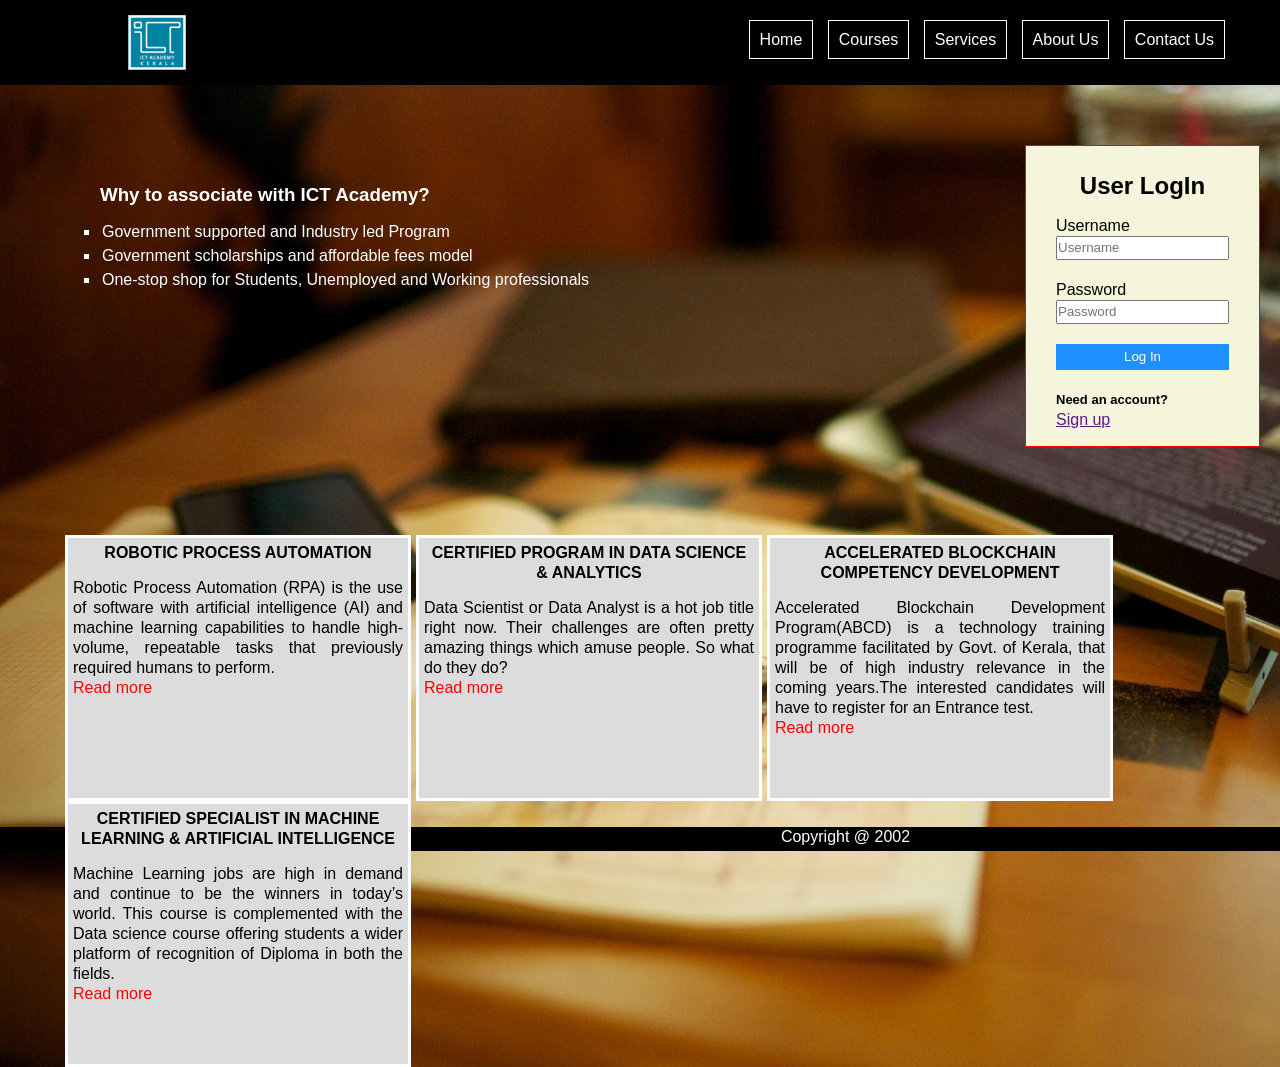
<file: html/index.html>
<!DOCTYPE html>
<html lang="en">

<head>
    <meta charset="UTF-8">
    <meta name="viewport" content="width=device-width, initial-scale=1.0">
    <title>ICT Academy</title>
    <link rel="stylesheet" href="../css/style.css">
</head>

<body id="inbody">

    <!-- Navigation-->
    <header>
        <img src="/assets/images/logosmall.png" alt="ICT Academy Logo" class="logo">

        <nav class="navigation">
            <a href="">Home</a>
            <a href="/html/courses.html" target="_blank">Courses</a>
            <a href="/html/services.html" target="_blank">Services</a>
            <a href="/html/about.html" target="_blank">About Us</a>
            <a href="/html/contact.html" target="_blank">Contact Us</a>
        </nav>
    </header>


    <div class="side">
        <h3>Why to associate with ICT Academy?</h3>

        <ul>
            <li>Government supported and Industry led Program</li>
            <li>Government scholarships and affordable fees model</li>
            <li>One-stop shop for Students, Unemployed and Working professionals</li>
        </ul>
    </div>


    <section class="my_login">

        <h2>User LogIn</h2>
        <br>

        <form>

            <label>Username</label><br>
            <input type="text" placeholder="Username">
            <br><br>

            <label>Password</label><br>
            <input type="password" placeholder="Password">
            <br><br>

            <button id="logg">Log In</button>

        </form>

        <br>

        <p><strong>Need an account?</strong></p>
        <a href="">Sign up</a>

    </section>


    <section class="container">

        <div class="p-box">
            <h4>ROBOTIC PROCESS AUTOMATION</h4>

            <p>
                Robotic Process Automation (RPA) is the use of software with artificial intelligence (AI) and machine
                learning capabilities to handle high-volume, repeatable tasks that previously required humans to
                perform.
            </p>

            <a href="/html/courses.html" target="_blank">Read more</a>
        </div>

        <div class="p-box">
            <h4>CERTIFIED PROGRAM IN DATA SCIENCE & ANALYTICS</h4>

            <p>
                Data Scientist or Data Analyst is a hot job title right now. Their challenges are often pretty amazing
                things which amuse people. So what do they do?
            </p>

            <a href="/html/courses.html" target="_blank">Read more</a>
        </div>

        <div class="p-box">
            <h4>ACCELERATED BLOCKCHAIN COMPETENCY DEVELOPMENT</h4>

            <p>
                Accelerated Blockchain Development Program(ABCD) is a technology training programme facilitated by Govt.
                of Kerala, that will be of high industry relevance in the coming years.The interested candidates will
                have to register for an Entrance test.
            </p>

            <a href="/html/courses.html" target="_blank">Read more</a>
        </div>

        <div class="p-box">
            <h4>CERTIFIED SPECIALIST IN MACHINE LEARNING & ARTIFICIAL INTELLIGENCE</h4>

            <p>
                Machine Learning jobs are high in demand and continue to be the winners in today’s world. This course is
                complemented with the Data science course offering students a wider platform of recognition of Diploma
                in both the fields.
            </p>

            <a href="/html/courses.html" target="_blank">Read more</a>
        </div>

    </section>


    <footer>
        Copyright @ 2002
    </footer>

</body>

</html>
</file>
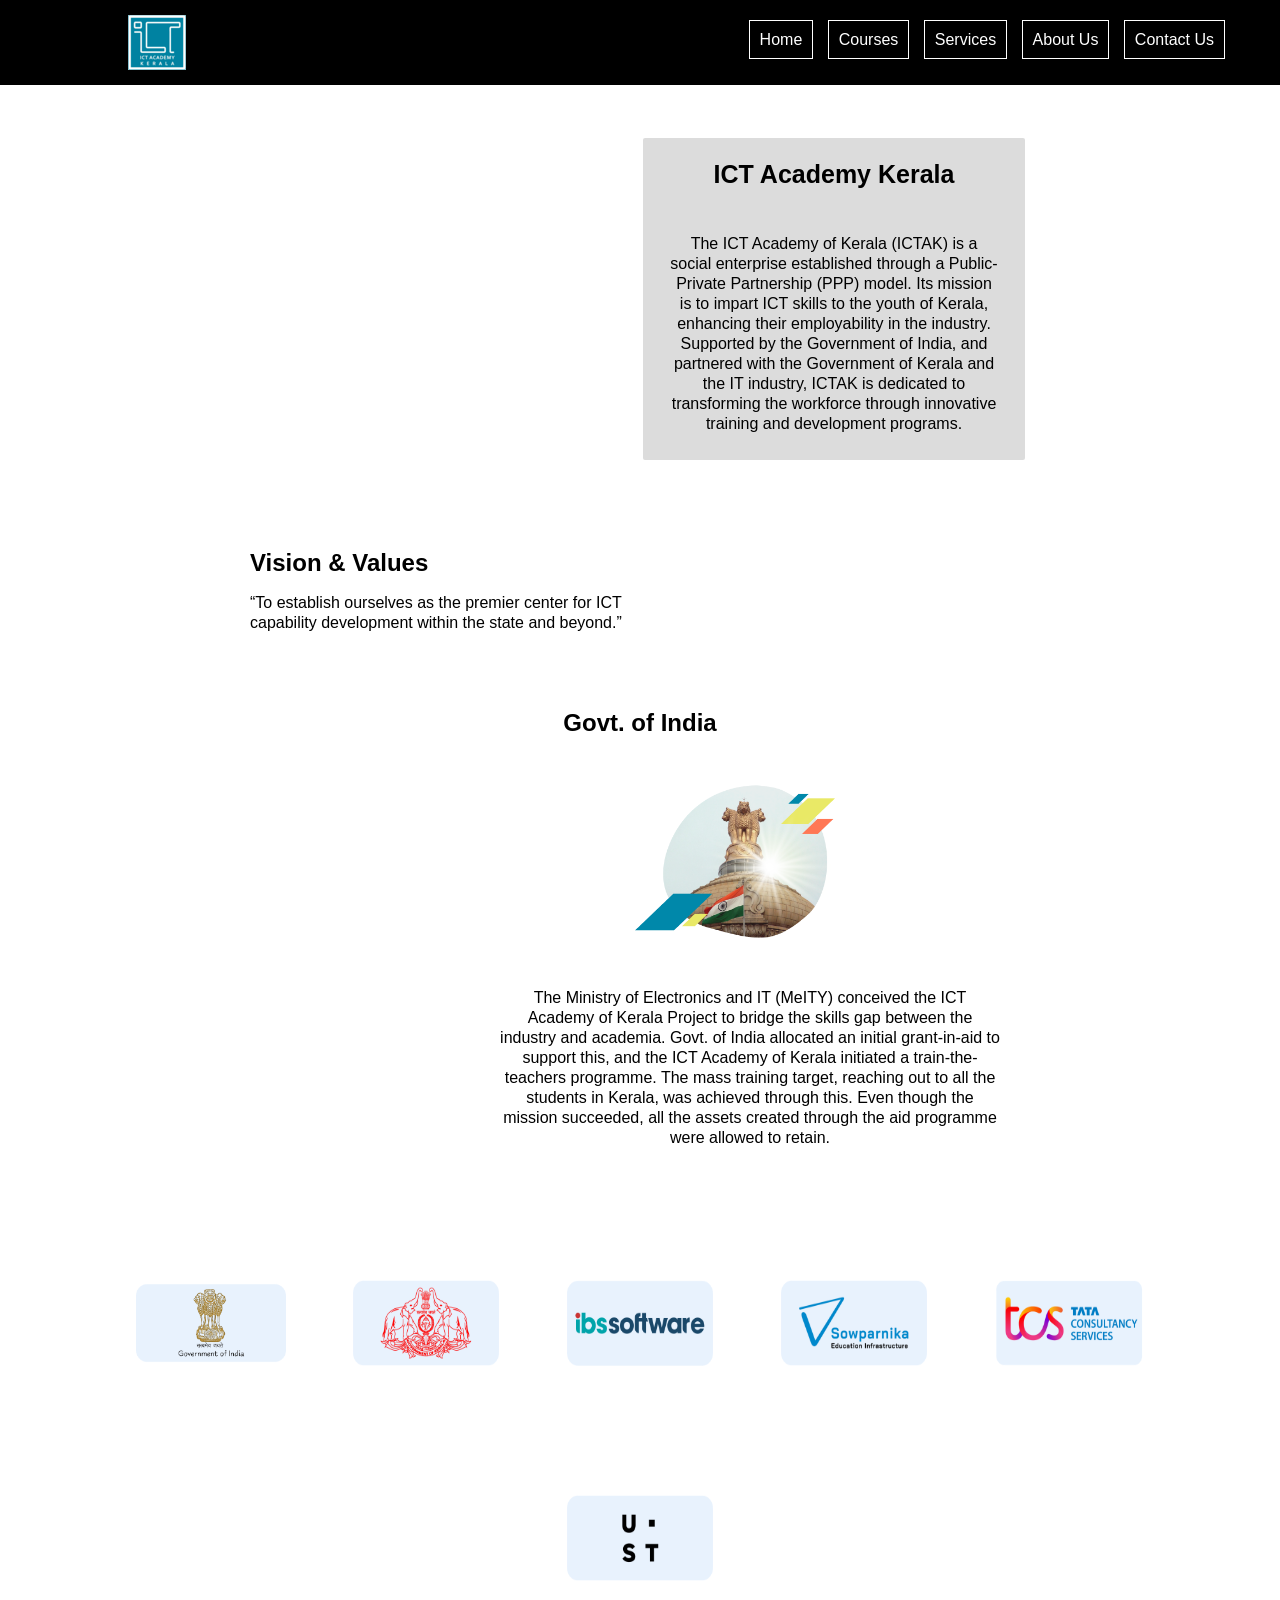
<file: html/about.html>
<!DOCTYPE html>
<html lang="en">

<head>
  <meta charset="UTF-8">
  <meta name="viewport" content="width=device-width, initial-scale=1.0">
  <title>ICT About us</title>
  <link rel="stylesheet" href="../css/style.css">
</head>

<body class="allbody">
  <!-- navigation -->
  <header>
    <img src="/assets/images/logosmall.png" alt="ICT logo" class="logo">
    <nav class="navigation">
      <a href="index.html">Home</a>
      <a href="/html/courses.html" target="_blank">Courses</a>
      <a href="/html/services.html" target="_blank">Services</a>
      <a href="">About Us</a>
      <a href="/html/contact.html" target="_blank">Contact Us</a>
    </nav>
  </header>
  <section class="a-box">
    <h2>ICT Academy Kerala</h2>
    <div>
      <p>
        The ICT Academy of Kerala (ICTAK) is a social enterprise established through a Public-Private Partnership (PPP)
        model. Its mission is to impart ICT skills to the youth of Kerala, enhancing their employability in the
        industry. Supported by the Government of India, and partnered with the Government of Kerala and the IT industry,
        ICTAK is dedicated to transforming the workforce through innovative training and development programs.
      </p>
    </div>
  </section>

  <section class="b-box">
    <h2>
      Vision & Values
    </h2>
    <div>
      <p>
        “To establish ourselves as the premier center for ICT <br> capability development within the state and beyond.”
      </p>
    </div>

  </section>

  <section class="c-box">
    <h2>
      Govt. of India
    </h2>
    <div class="c-img">
      <img src="/assets/images/Govt.-of-India.png" alt="">
    </div>
    <div class="cc-box">
      The Ministry of Electronics and IT (MeITY) conceived the ICT Academy of Kerala Project to bridge the skills gap
      between the industry and academia. Govt. of India allocated an initial grant-in-aid to support this, and the ICT
      Academy of Kerala initiated a train-the-teachers programme. The mass training target, reaching out to all the
      students in Kerala, was achieved through this. Even though the mission succeeded, all the assets created through
      the aid programme were allowed to retain.
      </p>
    </div>
  </section>
  <section class="d-box">
    <div class="d-logo">

      <div class="logo-item">
        <img src="/assets/images/Elegant-Minimalist-A4-Stationery-Paper-Document-3-1.png" alt="Government of India">
      </div>

      <div class="logo-item">
        <img src="/assets/images/4-1.png" alt="Logo 2">
      </div>

      <div class="logo-item">
        <img src="/assets/images/7.png" alt="Logo 3">
      </div>

      <div class="logo-item">
        <img src="/assets/images/6.png" alt="Logo 4">
      </div>

      <div class="logo-item">
        <img src="/assets/images/ict-shareholders-tcs.png" alt="TCS">
      </div>

      <div class="logo-item">
        <img src="/assets/images/8.png" alt="Logo 6">
      </div>

    </div>
  </section>

</body>

</html>
</file>
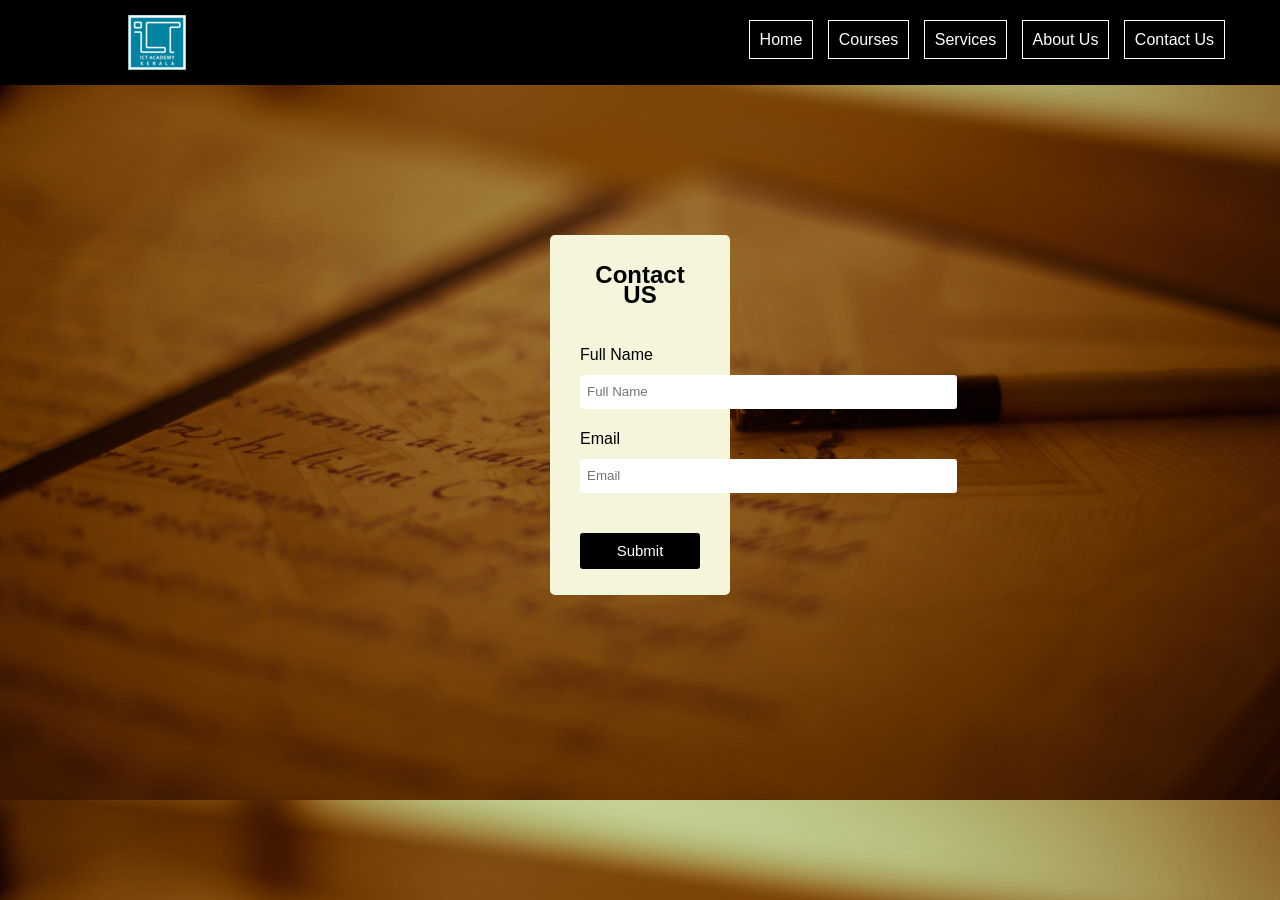
<file: html/contact.html>
<!DOCTYPE html>
<html lang="en">

<head>
  <meta charset="UTF-8">
  <meta name="viewport" content="width=device-width, initial-scale=1.0">
  <title>ICT Contact</title>
  <link rel="stylesheet" href="../css/style.css">
</head>

<body id="allbody">
  <!-- navigation -->
  <header>
    <img src="/assets/images/logosmall.png" alt="ICT logo" class="logo">
    <nav class="navigation">
      <a href="index.html">Home</a>
      <a href="/html/courses.html" target="_blank">Courses</a>
      <a href="/html/services.html" target="_blank">Services</a>
      <a href="/html/about.html" target="_blank">About Us</a>
      <a href="">Contact Us</a>
    </nav>
  </header>

  <!-- form -->

  <section class="contact_us">

    <form>
      <h2>Contact US</h2>
      <label>Full Name</label><br>
      <input type="text" placeholder="Full Name"> <br><br>
      <label>Email</label><br>
      <input type="email" placeholder="Email">

      <!-- <label>Enquiry</label><br> -->
      <!-- <textarea placeholder="Drop your enquiries, Here we will get back to you soon"></textarea><br><br> -->
      <button type="button">Submit</button>
    </form>
  </section>


</body>

</html>
</file>
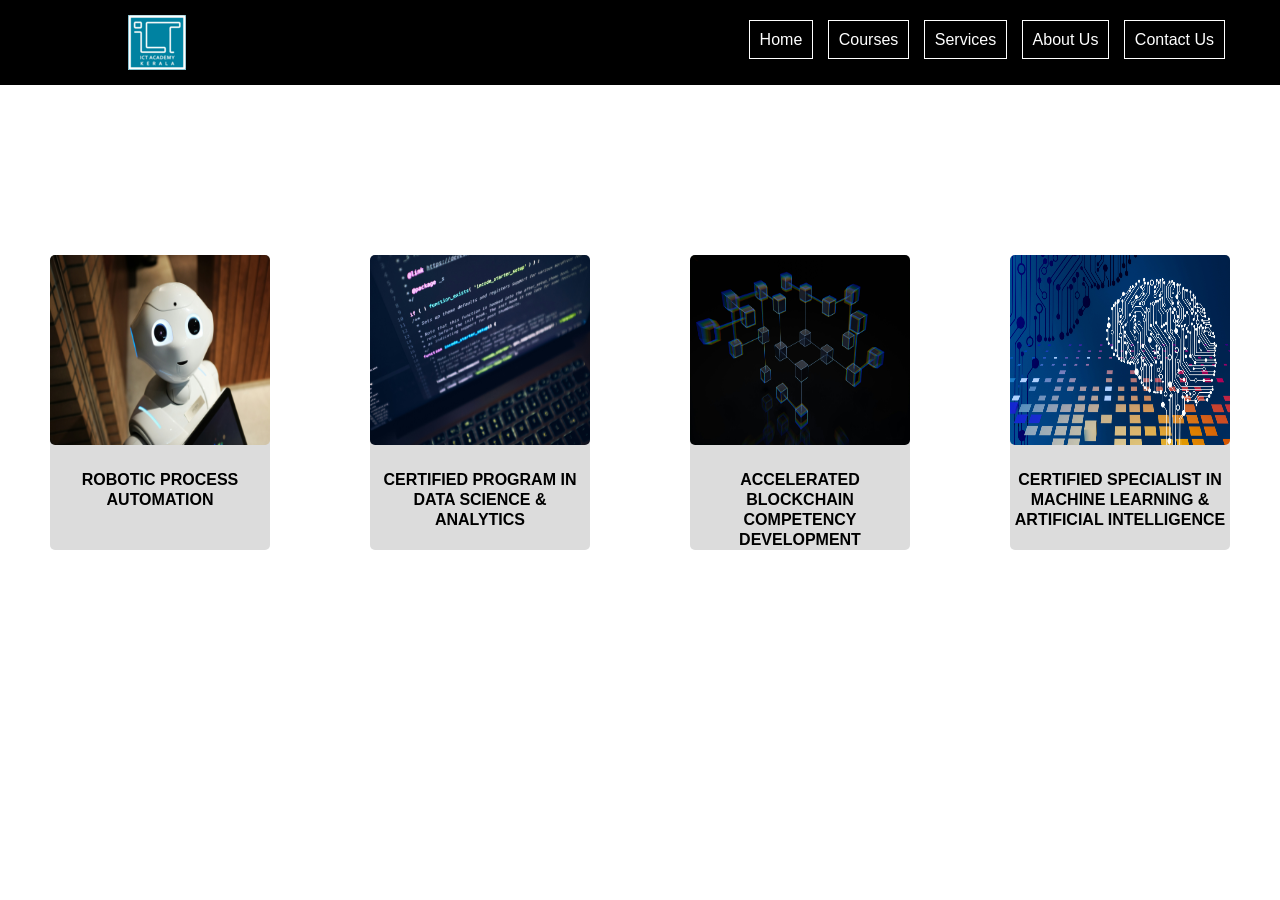
<file: html/courses.html>
<!DOCTYPE html>
<html lang="en">

<head>
  <meta charset="UTF-8">
  <meta name="viewport" content="width=device-width, initial-scale=1.0">
  <title>Courses ICT</title>
  <link rel="stylesheet" href="/css/style.css">
</head>

<body>
  <!-- Navigation-->
  <header>
    <img src="/assets/images/logosmall.png" alt="ICT Academy Logo" class="logo">

    <nav class="navigation">
      <a href="/html/index.html">Home</a>
      <a href="">Courses</a>
      <a href="/html/services.html" target="_blank">Services</a>
      <a href="/html/about.html" target="_blank">About Us</a>
      <a href="/html/contact.html" target="_blank">Contact Us</a>
    </nav>
  </header>


  <div class="cee-box">
    <div class="ce-box">
      <img src="/assets/images/robotics.jpg" alt="">
      <h4>ROBOTIC PROCESS AUTOMATION</h4>
    </div>
    <div class="ce-box">
      <img src="/assets/images/SDET.jpg" alt="">
      <h4>CERTIFIED PROGRAM IN DATA SCIENCE & ANALYTICS</h4>
    </div>
    <div class="ce-box">
      <img src="/assets/images/block.jpg" alt="">
      <h4>ACCELERATED BLOCKCHAIN COMPETENCY DEVELOPMENT</h4>

    </div>
    <div class="ce-box">
      <img src="/assets/images/AI.jpg" alt="">
      <h4>CERTIFIED SPECIALIST IN MACHINE LEARNING & ARTIFICIAL INTELLIGENCE</h4>
    </div>
  </div>
</body>


</html>
</file>
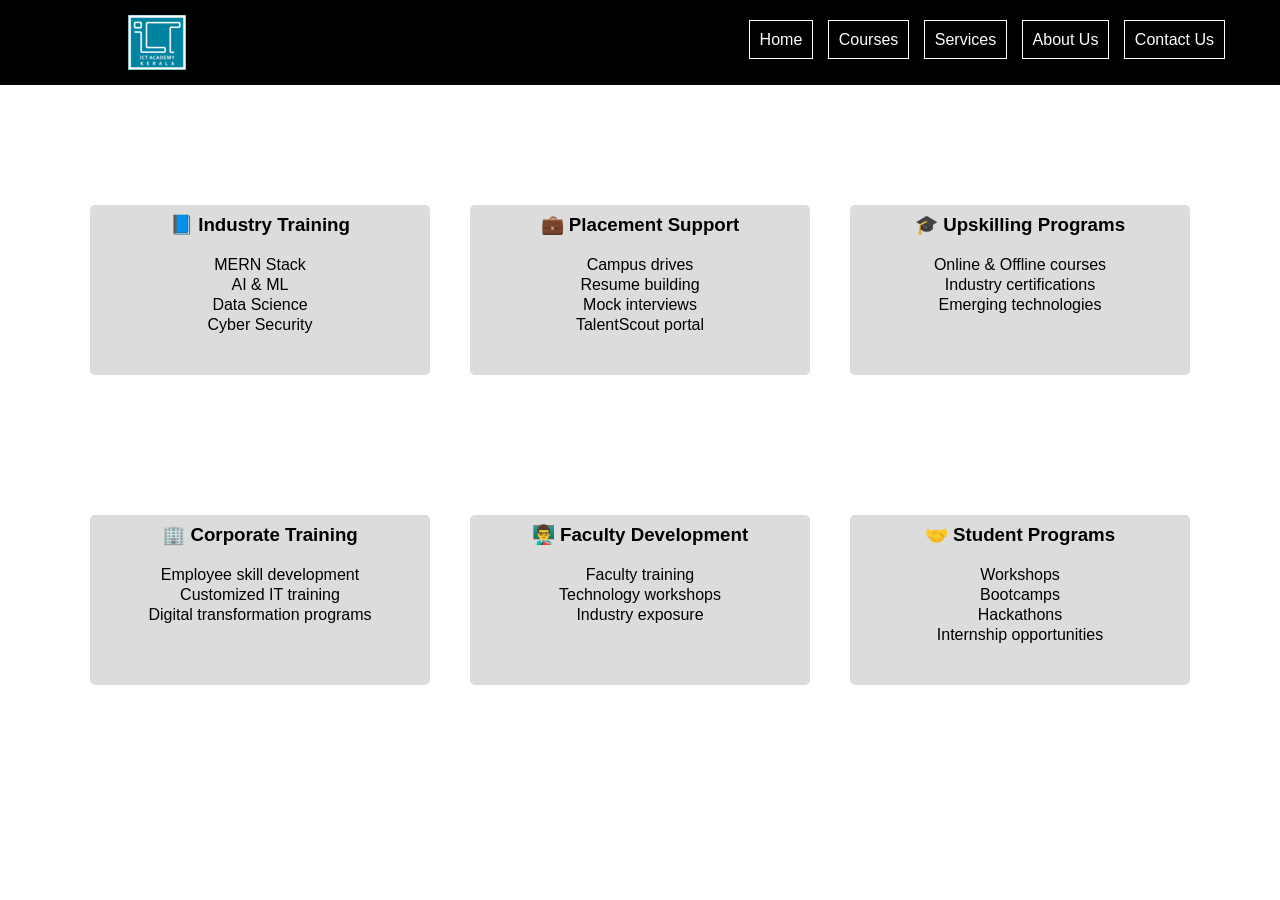
<file: html/services.html>
<!DOCTYPE html>
<html lang="en">

<head>
  <meta charset="UTF-8">
  <meta name="viewport" content="width=device-width, initial-scale=1.0">
  <title>ICT Services</title>
  <link rel="stylesheet" href="/css/style.css">
</head>

<body>
  <header>
    <img src="/assets/images/logosmall.png" alt="ICT Academy Logo" class="logo">

    <nav class="navigation">
      <a href="">Home</a>
      <a href="/html/courses.html" target="_blank">Courses</a>
      <a href="">Services</a>
      <a href="/html/about.html" target="_blank">About Us</a>
      <a href="/html/contact.html" target="_blank">Contact Us</a>
    </nav>
  </header>

  <section class="cont">
    <div class="a-serv">
      <h3>📘 Industry Training</h3>
      <ul>
        <li>MERN Stack</li>
        <li>AI & ML</li>
        <li>Data Science</li>
        <li>Cyber Security </li>
      </ul>
    </div>

    <div class="a-serv">
      <h3>💼 Placement Support</h3>
      <ul>
        <li>Campus drives</li>
        <li>Resume building</li>
        <li>Mock interviews</li>
        <li>TalentScout portal </li>
      </ul>
    </div>

    <div class="a-serv">
      <h3>🎓 Upskilling Programs</h3>
      <ul>
        <li>Online & Offline courses</li>
        <li>Industry certifications</li>
        <li>Emerging technologies</li>
      </ul>
    </div>
  </section>
  <section class="cont">
    <div class="a-serv">
      <h3>🏢 Corporate Training</h3>
      <ul>
        <li>Employee skill development</li>
        <li>Customized IT training</li>
        <li>Digital transformation programs</li>
      </ul>
    </div>
    <div class="a-serv">
      <h3>👨‍🏫 Faculty Development</h3>
      <ul>
        <li>Faculty training</li>
        <li>Technology workshops</li>
        <li>Industry exposure</li>
      </ul>
    </div>
    <div class="a-serv">
      <h3>🤝 Student Programs</h3>
      <ul>
        <li>Workshops</li>
        <li>Bootcamps</li>
        <li>Hackathons</li>
        <li>Internship opportunities</li>
      </ul>
    </div>
  </section>



</body>

</html>
</file>
<file: css/style.css>
* {
    margin: 0;
    padding: 0;
    font-family: 'Lucida Sans', 'Lucida Sans Regular', 'Lucida Grande', 'Lucida Sans Unicode', Geneva, Verdana, sans-serif;
    line-height: 20px;
}

#inbody {
    background-image: url("/assets/images/bgi.jpg");
    background-size: cover;
}

/* index.html */

/* Header */

header {
    background-color: black;
}

.logo {
    margin-left: 10%;
    margin-top: 15px;
    margin-bottom: 10px;
}

.navigation {
    float: right;
    margin-top: 30px;
    margin-right: 50px;
}

.navigation a {
    font-family: 'Lucida Sans', 'Lucida Sans Regular', 'Lucida Grande', 'Lucida Sans Unicode', Geneva, Verdana, sans-serif;
    color: white;
    text-decoration: none;
    border: 1px solid white;
    padding: 10px;
    margin: 5px;
}

.navigation a:hover {
    background-color: teal;
    color: black;
}

/* div */
.side {
    color: white;
    font-family: 'Lucida Sans', 'Lucida Sans Regular', 'Lucida Grande', 'Lucida Sans Unicode', Geneva, Verdana, sans-serif;
    margin: 100px;
    width: 50%;
    float: left;
}

.side h3 {
    margin-bottom: 15px;
}

.side li {
    padding: 2px;
    list-style-type: square;
}

/* Login */
.my_login {
    border: 1px solid red;
    float: right;
    margin-top: 60px;
    background-color: beige;
    height: 240px;
    padding: 30px;
    margin-right: 20px;
}

.my_login h2 {
    text-align: center;

}

.my_login p {
    font-size: 13px;
}

#logg {
    background-color: dodgerblue;
    width: 100%;
    border: none;
    color: white;
    padding: 3px;

}

/* Courses */
.container {
    margin-top: 450px;
    margin-left: 60px;
}

.p-box {
    border: 3px solid white;
    float: left;
    width: 330px;
    margin-left: 5px;
    padding: 5px;
    background-color: gainsboro;
    height: 250px;
}

.p-box h4 {
    text-align: center;
    margin-bottom: 15px;
}

.p-box p {
    text-align: justify;
}

.p-box a {
    color: red;
    text-decoration: none;
}

/* Footer */
footer {
    font-family: 'Lucida Sans', 'Lucida Sans Regular', 'Lucida Grande', 'Lucida Sans Unicode', Geneva, Verdana, sans-serif;
    background-color: black;
    color: white;
    height: 1.5em;
    margin-top: 58%;
    text-align: center;
}

/* contact page */

#allbody {
    background-image: url("/assets/images/bgimage.jpg");
    background-size: cover;
    font-family: 'Lucida Sans', 'Lucida Sans Regular', 'Lucida Grande', 'Lucida Sans Unicode', Geneva, Verdana, sans-serif;
}

/*  Contact Form */
.contact_us {
    margin-top: 150px;
    margin-inline: 550px;
    border-radius: 5px;
    background-color: beige;
    height: 300px;
    padding: 30px;
}

.contact_us button {
    padding: 2px;
    border: none;
    background-color: black;
    color: white;
    border-radius: 3px;
    width: 100%;
    padding: 8px;
    margin-top: 40px;
    font-size: 15px;
}

.contact_us input {
    padding: 2px;
    border: none;
    background-color: white;
    border-radius: 3px;
    width: 363px;
    padding: 7px;
    margin-top: 10px;

}

.contact_us h2 {
    margin-bottom: 40px;
    text-align: center;
}

/* -----about page------ */

.a-box {
    border: 3px solid white;
    text-align: center;
    width: 330px;
    padding: 26px;
    background-color: gainsboro;
    height: max-content;
    margin-top: 50px;
    margin-left: 50%;
    border-radius: 5px;
}

.a-box h2 {
    margin-bottom: 50px;
    font-size: 25px;
    color: rgb(0, 0, 0);
}

.b-box {
    margin-left: 250px;
    margin-top: 90px;
}

.b-box p {
    margin-top: 20px;

}

.c-box {
    margin-top: 80px;
}

/* image */

.c-box img {
    height: 250px;
    width: 250px;
    margin-left: 610px;

}

.c-box h2 {
    text-align: center;
}

.cc-box {
    height: 180px;
    width: 500px;
    text-align: center;
    margin-left: 500px;
}

.d-box img {
    height: 150px;
    width: 150px;
}

.d-box {
    text-align: center;
    width: 100%;
}

.d-logo {
    margin-top: 50px;

}

.logo-item {
    display: inline-block;
    margin: 10px;
    vertical-align: middle;
    margin: 30px;
}

/* courses page */

.cee-box {
    margin-top: 120px;
    display: flex;
    justify-content: center;
}

.ce-box {
    text-align: center;
    width: 330px;
    margin: 50px;
    background-color: gainsboro;
    border-radius: 5px;
}

.cee-box img {
    height: 190px;
    width: 100%;
    border-radius: 5px;
}

.ce-box h4 {
    margin-top: 20px;
}


/* services page */

.a-serv {
    text-align: center;
    width: 25%;
    height: 150px;
    padding: 10px;
    background-color: gainsboro;
    border-radius: 5px;
    margin: 20px;
}

.a-serv h3 {
    margin-bottom: 20px;
}

.a-serv li {
    list-style: none;
}

.cont {
    margin-top: 100px;
    display: flex;
    justify-content: center;
}
</file>
